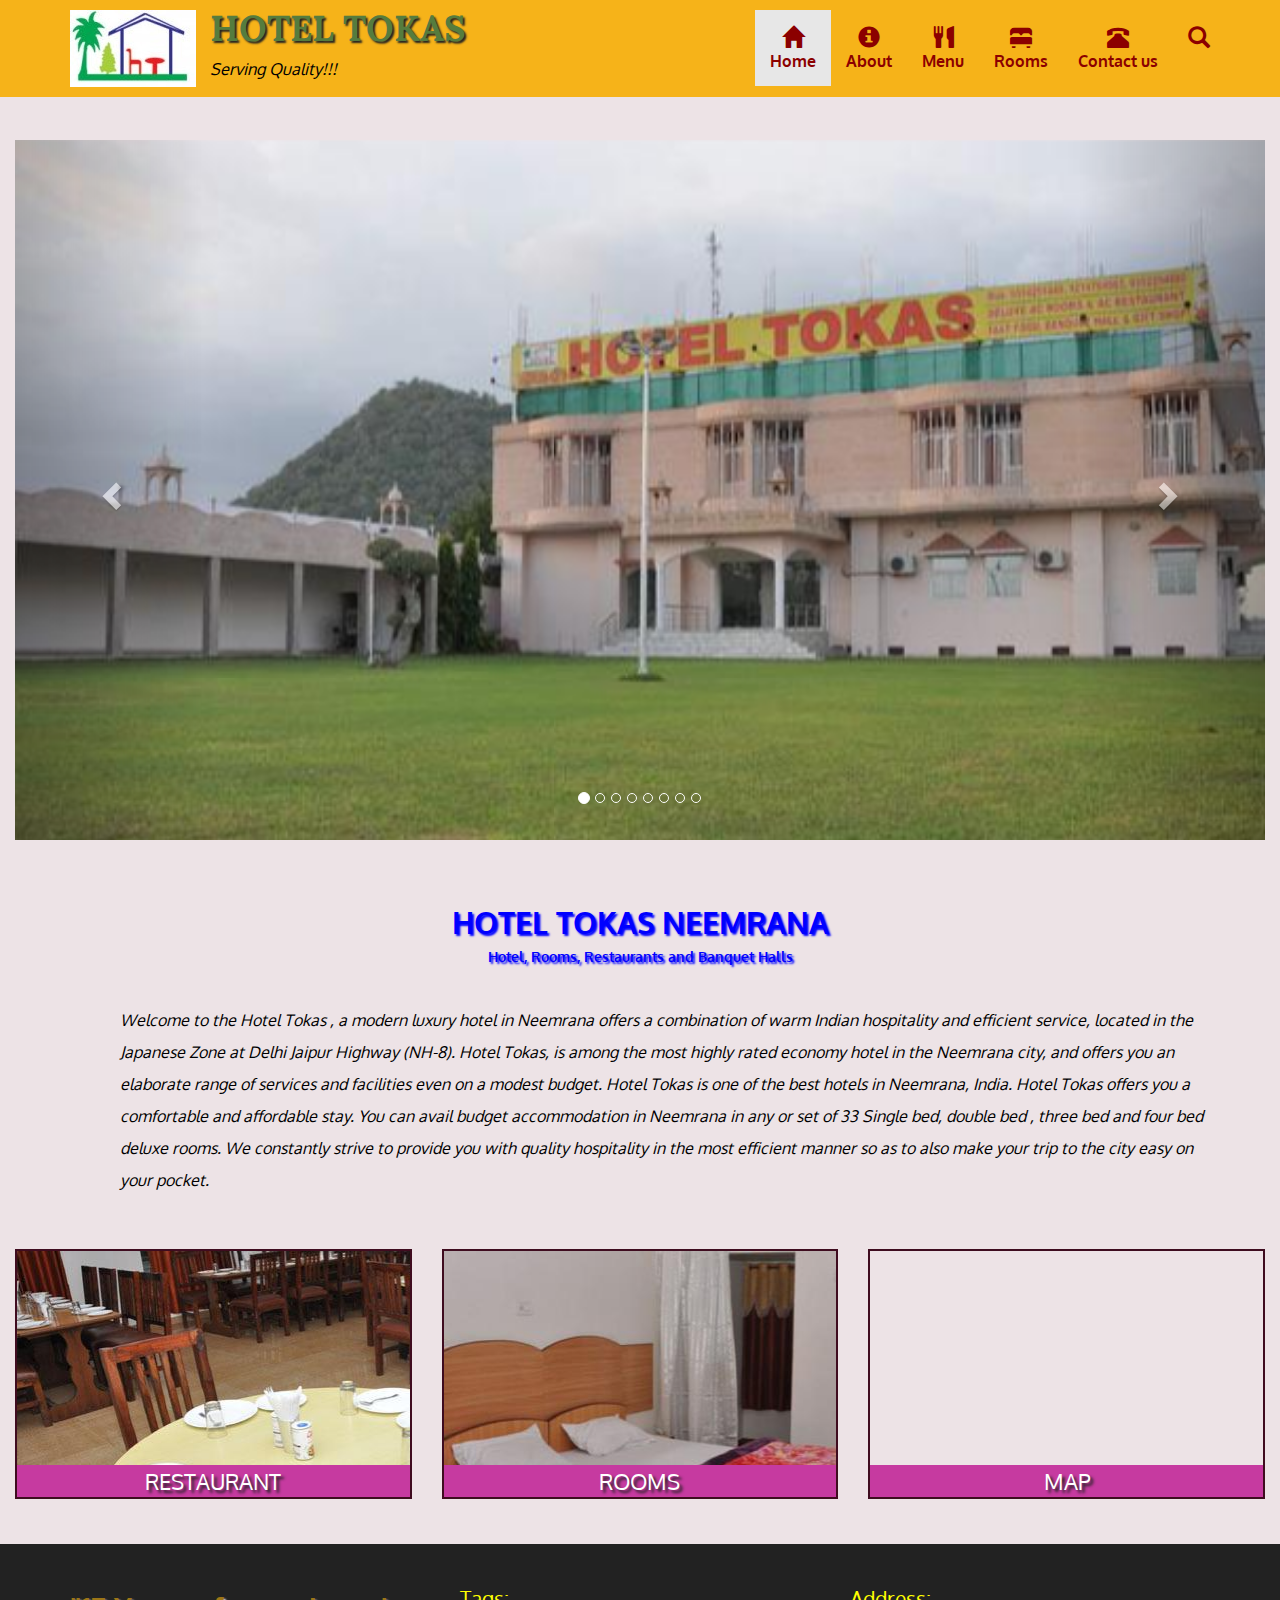
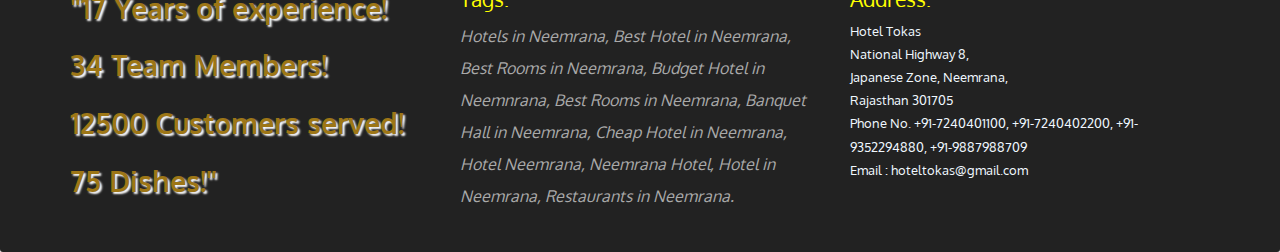
<file: index.html>
<!DOCTYPE html>
<html lang="">

<head>
	<meta charset="utf-8">
	<meta name="viewport" content="width=device-width, initial-scale=1.0">
	<title></title>
	<link rel="stylesheet" href="bootstrap-3.3.7-dist/css/bootstrap.min.css">
	<link rel="stylesheet" href="style.css">
	<link rel="stylesheet" href="https://fonts.googleapis.com/css?family=Oxygen">
	<link href="https://fonts.googleapis.com/css?family=Lora" rel="stylesheet">

</head>

<body>
	<header>
		<nav id="header-nav" class="navbar navbar-default">
			<div class="container">
				<div class="navbar-header">
					<a href="index.html" class="pull-left">
						<div id="logo-img" alt="Logo">

						</div>
					</a>
					<div class="navbar-brand">

						<a href="index.html"><h1>Hotel Tokas</h1></a>
						<p><span>Serving Quality!!!</span></p>
					</div>
				</div>
				<div id="collapsable-nav" class="collape navbar-collape">
					<ul id="nav-list" class="nav navbar-nav navbar-right">
					<li class="active">
							<a href="index.html">
								<span class="glyphicon glyphicon-home"></span><br>Home</a>
						</li>
						<li>
							<a href="about.html"><span class="glyphicon glyphicon-info-sign"></span><br>About</a>
						</li>
						<li>
							<a href="menu.html">
								<span class="glyphicon glyphicon-cutlery"></span><br>Menu</a>
						</li>
						<li>
							<a href="rooms.html">
								<span class="glyphicon glyphicon-bed"></span><br>Rooms</a>
						</li>
						
						<li>
							<a href="#">
								<span class="glyphicon glyphicon-phone-alt"></span><br>Contact us</a>
						</li>
						<li>
							<a href="#">
								<span class="glyphicon glyphicon-search"></span></a>
						</li>
					</ul>
				</div>
			</div>
		</nav>
	</header>
	<div id="main-content" class="container-fluid">
	 <br>
  <div id="myCarousel" class="carousel slide" data-ride="carousel">
    <!-- Indicators -->
    <ol class="carousel-indicators">
      <li data-target="#myCarousel" data-slide-to="0" class="active"></li>
      <li data-target="#myCarousel" data-slide-to="1"></li>
      <li data-target="#myCarousel" data-slide-to="2"></li>
      <li data-target="#myCarousel" data-slide-to="3"></li>
      <li data-target="#myCarousel" data-slide-to="4"></li>
      <li data-target="#myCarousel" data-slide-to="5"></li>
      <li data-target="#myCarousel" data-slide-to="6"></li>
      <li data-target="#myCarousel" data-slide-to="7"></li>
    </ol>

    <!-- Wrapper for slides -->
    <div class="carousel-inner" role="listbox">
      <div class="item active">
        <img src="images/motel-tokas-midway%20(3).jpg" alt="Hotel Tokas, Neemrana" >
      </div>
      <div class="item ">
        <img src="images/front-1030x687.jpg" alt="Hotel Tokas, Neemrana" >
      </div>

      <div class="item">
        <img src="images/motel-tokas-midway%20(5).jpg" alt="Restuarant inside" >
      </div>
    
      <div class="item">
        <img src="images/motel-tokas-midway%20(6).jpg" alt="Restuarant inside" >
      </div>

      <div class="item">
        <img src="images/motel-tokas-midway%20(7).jpg" alt="Restuarant outside" >
      </div>
      <div class="item">
        <img src="images/motel-tokas-midway%20(4).jpg" alt="Hotel Rooms" >
      </div>
      <div class="item">
        <img src="images/motel-tokas-midway%20(1).jpg" alt="Hotel Rooms" >
      </div>
      <div class="item">
        <img src="images/gallary.jpg" alt="Hotel Rooms">
      </div>
      
    </div>

    <!-- Left and right controls -->
    <a class="left carousel-control" href="#myCarousel" role="button" data-slide="prev">
      <span class="glyphicon glyphicon-chevron-left" aria-hidden="true"></span>
      <span class="sr-only">Previous</span>
    </a>
    <a class="right carousel-control" href="#myCarousel" role="button" data-slide="next">
      <span class="glyphicon glyphicon-chevron-right" aria-hidden="true"></span>
      <span class="sr-only">Next</span>
    </a>
  </div>
  <br><br>
  <div id="content" class="container-fluid">
	
	<h2 id="ab" class="text-center">HOTEL TOKAS NEEMRANA</h2> 
	<h5 class="text-center">Hotel, Rooms, Restaurants and Banquet Halls</h5>
	<div id="para">
		Welcome to the Hotel Tokas , a modern luxury hotel in Neemrana offers a combination of warm Indian hospitality and efficient service, located in the Japanese Zone at Delhi Jaipur Highway (NH-8). Hotel Tokas, is among the most highly rated economy hotel in the Neemrana city, and offers you an elaborate range of services and facilities even on a modest budget. Hotel Tokas is one of the best hotels in Neemrana, India. Hotel Tokas offers you a comfortable and affordable stay. You can avail budget accommodation in Neemrana in any or set of 33 Single bed, double bed , three bed and four bed deluxe rooms. We constantly strive to provide you with quality hospitality in the most efficient manner so as to also make your trip to the city easy on your pocket.
	</div>
	</div>
  <br>
  <div id="home-titles"class="row">
  <div class="col-md-4">
  <a href="menu.html"><div id="menu-title"><span>Restaurant</span></div></a> 
  </div>
  <div class="col-md-4">
  <a href="Rooms.html"><div id="rooms-title"><span>Rooms</span></div></a>  
	  </div>
  <div class="col-md-4">
  	<a href="https://goo.gl/maps/BwtjpJBJtm32" target="_blank">
  		<div id="map-title">
  		<iframe src="https://www.google.com/maps/embed?pb=!1m18!1m12!1m3!1d3523.5180608209203!2d76.3977902144793!3d27.97804232015182!2m3!1f0!2f0!3f0!3m2!1i1024!2i768!4f13.1!3m3!1m2!1s0x396d54db1e266e47%3A0x5199c9bef6009ce8!2sHotel+Tokas+Neemrana!5e0!3m2!1sen!2sin!4v1475942643084" width="100%" height="250px" frameborder="0" style="border:0" allowfullscreen></iframe>
  		<span>Map</span></div>
  	</a>
  </div>
  </div>
  </div>
  <footer class="panel-footer">
  	<div class="container">
  		<div class="row">
  		<section id="info"class="col-md-4">
  			<p>
  				"17 Years of experience!<br>
                 34 Team Members!<br>
                 12500 Customers served!<br>
                 75 Dishes!"
  			</p>
  			<hr class="visible-xs">
  		</section>
  		<section id="Tags"class="col-md-4">
  			<span id="tag">
  				Tags:
  				</span><p>
  			
  				Hotels in Neemrana, Best Hotel in Neemrana, Best Rooms in Neemrana, Budget Hotel in Neemnrana, Best Rooms in Neemrana, Banquet Hall in Neemrana, Cheap Hotel in Neemrana, Hotel Neemrana, Neemrana Hotel, Hotel in Neemrana, Restaurants in Neemrana.
  			</p>
  			<hr class="visible-xs">
  		</section>
  		<section id="address"class="col-md-4">
  			<span id="Addr">
  				Address:
  				</span><p>
  				Hotel Tokas<br>
				National Highway 8,<br>
				Japanese Zone, Neemrana,<br>
				Rajasthan 301705<br>
				Phone No. +91-7240401100, +91-7240402200, +91-9352294880, +91-9887988709<br>
				Email : hoteltokas@gmail.com
  			
  			</p>
  			<hr class="visible-xs">
  		</section>
  			
  			
  		</div>
  	</div>
  </footer>

	
	<script src="jquery-3.1.0.js"></script>
	<script src="bootstrap-3.3.7-dist/js/bootstrap.min.js"></script>
	<script src="script.js"></script>
</body>

</html>
</file>
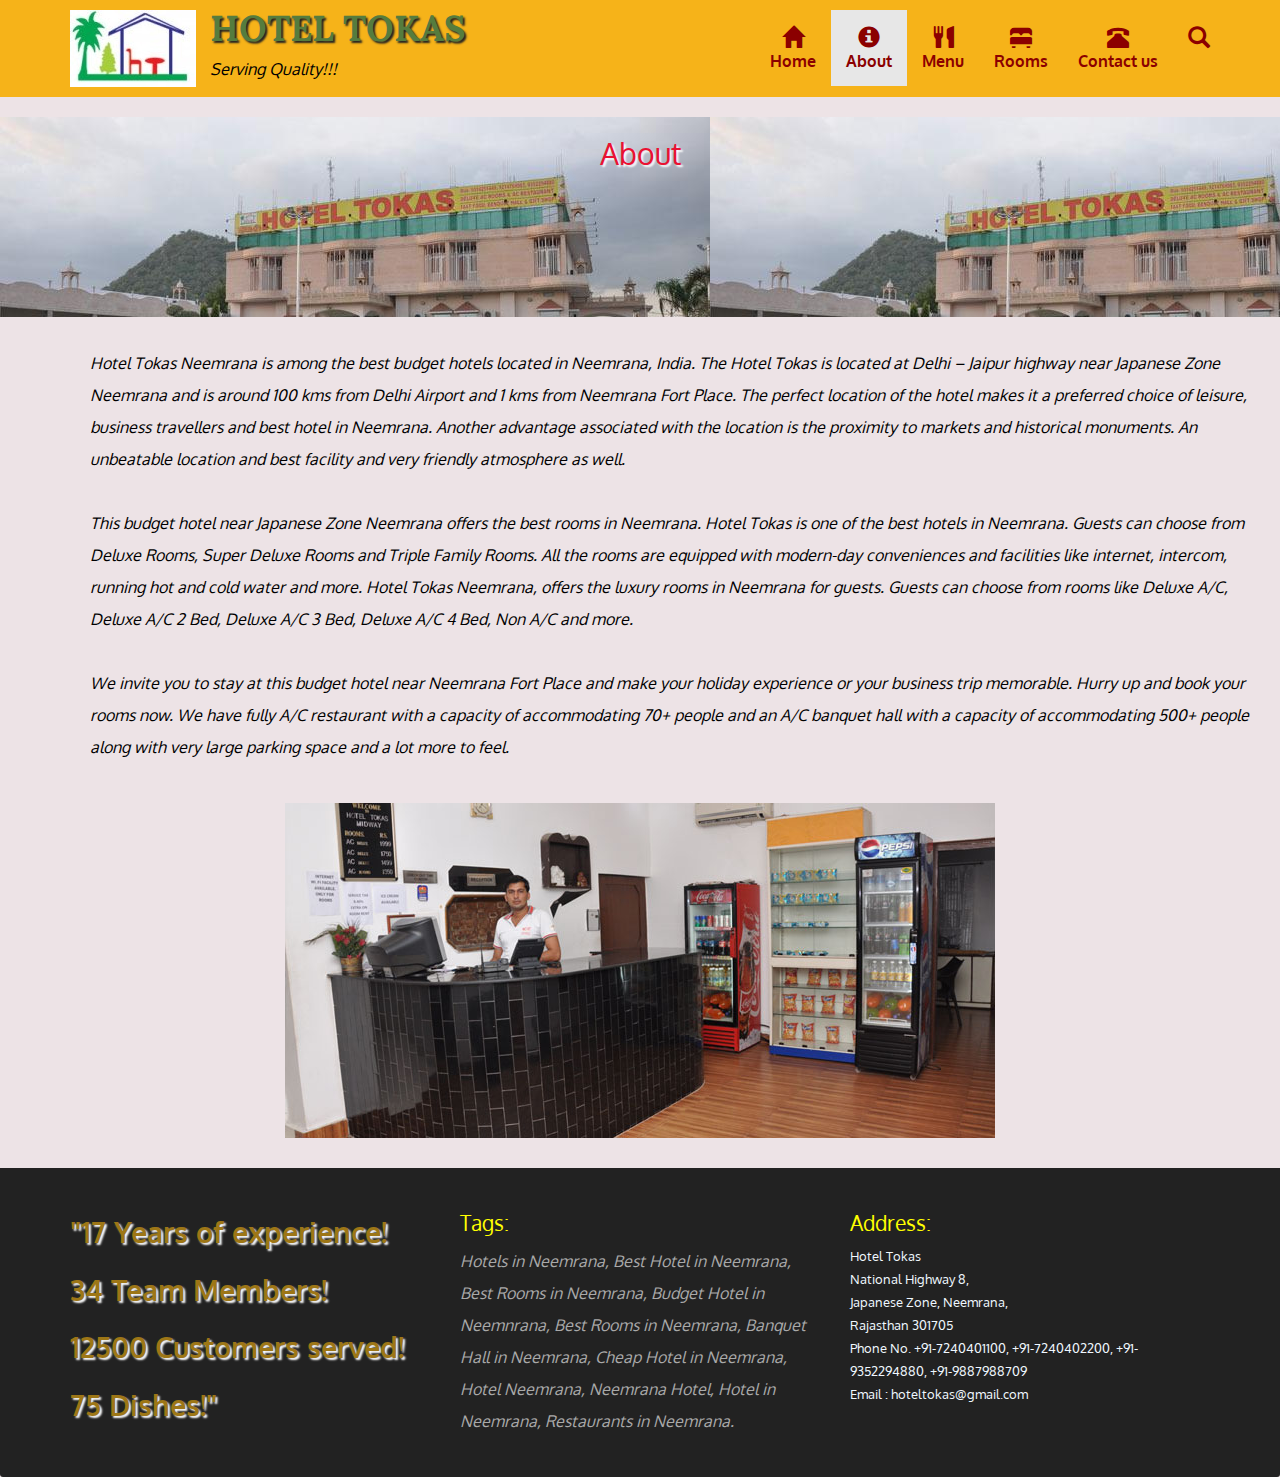
<file: about.html>
<!DOCTYPE html>
<html lang="">

<head>
	<meta charset="utf-8">
	<meta name="viewport" content="width=device-width, initial-scale=1.0">
	<title></title>
	<link rel="stylesheet" href="bootstrap-3.3.7-dist/css/bootstrap.min.css">
	<link rel="stylesheet" href="style.css">
	<link rel="stylesheet" href="https://fonts.googleapis.com/css?family=Oxygen">
	<link href="https://fonts.googleapis.com/css?family=Lora" rel="stylesheet">

</head>

<body>
	<header>
		<nav id="header-nav" class="navbar navbar-default">
			<div class="container">
				<div class="navbar-header">
					<a href="index.html" class="pull-left">
						<div id="logo-img" alt="Logo">

						</div>
					</a>
					<div class="navbar-brand">

						<a href="index.html"><h1>Hotel Tokas</h1></a>
						<p><span>Serving Quality!!!</span></p>
					</div>
				</div>
				<div id="collapsable-nav" class="collape navbar-collape">
					<ul id="nav-list" class="nav navbar-nav navbar-right">
						<li>
							<a href="index.html">
								<span class="glyphicon glyphicon-home"></span>
								<br>Home</a>
						</li>
						<li class="active">
							<a href="about.html"><span class="glyphicon glyphicon-info-sign"></span><br>About</a>
						</li>
						<li>
							<a href="menu.html">
								<span class="glyphicon glyphicon-cutlery"></span>
								<br>Menu</a>
						</li>
						<li>
							<a href="rooms.html">
								<span class="glyphicon glyphicon-bed"></span>
								<br>Rooms</a>
						</li>

						<li>
							<a href="#">
								<span class="glyphicon glyphicon-phone-alt"></span>
								<br>Contact us</a>
						</li>
						<li>
							<a href="#">
								<span class="glyphicon glyphicon-search"></span></a>
						</li>
					</ul>
				</div>
			</div>
		</nav>
	</header>
	<div id="about-content" class="container-fluid">

		<h2 id="about" class="text-center">About</h2>
	</div>
	<div id="para">
		<p>
			Hotel Tokas Neemrana is among the best budget hotels located in Neemrana, India. The Hotel Tokas is located at Delhi – Jaipur highway near Japanese Zone Neemrana and is around 100 kms from Delhi Airport and 1 kms from Neemrana Fort Place. The perfect location of the hotel makes it a preferred choice of leisure, business travellers and best hotel in Neemrana. Another advantage associated with the location is the proximity to markets and historical monuments. An unbeatable location and best facility and very friendly atmosphere as well.
			<br>
			<br> This budget hotel near Japanese Zone Neemrana offers the best rooms in Neemrana. Hotel Tokas is one of the best hotels in Neemrana. Guests can choose from Deluxe Rooms, Super Deluxe Rooms and Triple Family Rooms. All the rooms are equipped with modern-day conveniences and facilities like internet, intercom, running hot and cold water and more. Hotel Tokas Neemrana, offers the luxury rooms in Neemrana for guests. Guests can choose from rooms like Deluxe A/C, Deluxe A/C 2 Bed, Deluxe A/C 3 Bed, Deluxe A/C 4 Bed, Non A/C and more.
			<br>
			<br> We invite you to stay at this budget hotel near Neemrana Fort Place and make your holiday experience or your business trip memorable. Hurry up and book your rooms now. We have fully A/C restaurant with a capacity of accommodating 70+ people and an A/C banquet hall with a capacity of accommodating 500+ people along with very large parking space and a lot more to feel.
		</p>
	</div>
	<div>
		<center>


			<img src="images/reception.jpg">
		</center>
	</div>

	<footer class="panel-footer">
		<div class="container">
			<div class="row">
				<section id="info" class="col-md-4">
					<p>
						"17 Years of experience!
						<br> 34 Team Members!
						<br> 12500 Customers served!
						<br> 75 Dishes!"
					</p>
					<hr class="visible-xs">
				</section>
				<section id="Tags" class="col-md-4">
					<span id="tag">
  				Tags:
  				</span>
					<p>

						Hotels in Neemrana, Best Hotel in Neemrana, Best Rooms in Neemrana, Budget Hotel in Neemnrana, Best Rooms in Neemrana, Banquet Hall in Neemrana, Cheap Hotel in Neemrana, Hotel Neemrana, Neemrana Hotel, Hotel in Neemrana, Restaurants in Neemrana.
					</p>
					<hr class="visible-xs">
				</section>
				<section id="address" class="col-md-4">
					<span id="Addr">
  				Address:
  				</span>
					<p>
						Hotel Tokas
						<br> National Highway 8,
						<br> Japanese Zone, Neemrana,
						<br> Rajasthan 301705
						<br> Phone No. +91-7240401100, +91-7240402200, +91-9352294880, +91-9887988709
						<br> Email : hoteltokas@gmail.com

					</p>
					<hr class="visible-xs">
				</section>


			</div>
		</div>
	</footer>


	<script src="jquery-3.1.0.js"></script>
	<script src="bootstrap-3.3.7-dist/js/bootstrap.min.js"></script>
	<script src="script.js"></script>
</body>

</html>
</file>
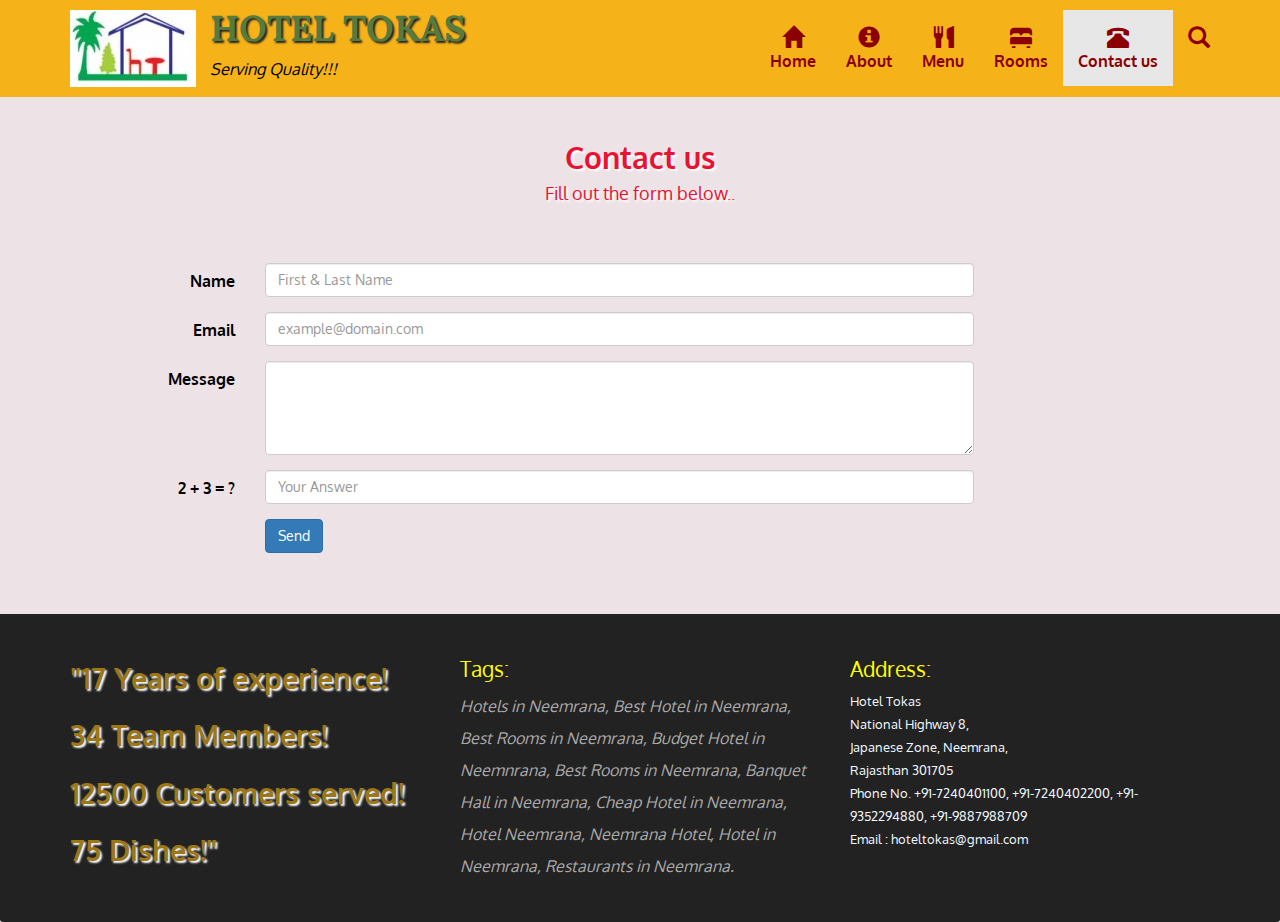
<file: contact.html>
<!DOCTYPE html>
<html lang="">

<head>
	<meta charset="utf-8">
	<meta name="viewport" content="width=device-width, initial-scale=1.0">
	<title></title>
	<link rel="stylesheet" href="bootstrap-3.3.7-dist/css/bootstrap.min.css">
	<link rel="stylesheet" href="style.css">
	<link rel="stylesheet" href="https://fonts.googleapis.com/css?family=Oxygen">
	<link href="https://fonts.googleapis.com/css?family=Lora" rel="stylesheet">

</head>

<body>
	<header>
		<nav id="header-nav" class="navbar navbar-default">
			<div class="container">
				<div class="navbar-header">
					<a href="index.html" class="pull-left">
						<div id="logo-img" alt="Logo">

						</div>
					</a>
					<div class="navbar-brand">

						<a href="index.html"><h1>Hotel Tokas</h1></a>
						<p><span>Serving Quality!!!</span></p>
					</div>
				</div>
				<div id="collapsable-nav" class="collape navbar-collape">
					<ul id="nav-list" class="nav navbar-nav navbar-right">
						<li>
							<a href="index.html">
								<span class="glyphicon glyphicon-home"></span>
								<br>Home</a>
						</li>
						<li>
							<a href="about.html"><span class="glyphicon glyphicon-info-sign"></span><br>About</a>
						</li>
						<li>
							<a href="menu.html">
								<span class="glyphicon glyphicon-cutlery"></span>
								<br>Menu</a>
						</li>
						<li>
							<a href="rooms.html">
								<span class="glyphicon glyphicon-bed"></span>
								<br>Rooms</a>
						</li>

						<li class="active">
							<a href="contact.html">
								<span class="glyphicon glyphicon-phone-alt"></span>
								<br>Contact us</a>
						</li>
						<li>
							<a href="#">
								<span class="glyphicon glyphicon-search"></span></a>
						</li>
					</ul>
				</div>
			</div>
		</nav>
	</header>
	<div id="about-contact" class="container">
		<div id="contact-name">
			<h2 id="contact" class="text-center"><strong>Contact us</strong></h2>

			<h4 id="contact-des" class="text-center">Fill out the form below..</h4>

		</div>
		<br>
		<br>
		<div id="form">
			<form class="form-horizontal" role="form" method="post" action="index.php">
				<div class="form-group">
					<label id="name-label" for="name" class="col-sm-2 control-label">Name</label>
					<div class="col-sm-10">
						<input type="text" id="name" class="form-control" placeholder="First & Last Name">
					</div>
				</div>
				<div class="form-group">
					<label id="email-label" for="email" class="col-sm-2 control-label">Email</label>
					<div class="col-sm-10">
						<input type="email" id="email" class="form-control" name="email" placeholder="example@domain.com">
					</div>
				</div>
				<div class="form-group">
					<label id="msg-label" for="message" class="col-sm-2 control-label">Message</label>
					<div class="col-sm-10">
						<textarea id="textarea" class="form-control" rows="4"></textarea>
					</div>
				</div>
				<div class="form-group">
					<label id="verify-label" for="human" class="col-sm-2 control-label">2 + 3 = ?</label>
					<div class="col-sm-10">
						<input type="text" class="form-control" id="human" name="human" placeholder="Your Answer">
					</div>
				</div>
				<div class="form-group">
					<div class="col-sm-10 col-sm-offset-2">
						<input id="submit" name="submit" type="submit" value="Send" class="btn btn-primary">
					</div>
				</div>
				<div class="form-group">
					<div class="col-sm-10 col-sm-offset-2">
						<! Will be used to display an alert to the user>
					</div>
				</div>
			</form>

		</div>


	</div>



	<footer class="panel-footer">
		<div class="container">
			<div class="row">
				<section id="info" class="col-md-4">
					<p>
						"17 Years of experience!
						<br> 34 Team Members!
						<br> 12500 Customers served!
						<br> 75 Dishes!"
					</p>
					<hr class="visible-xs">
				</section>
				<section id="Tags" class="col-md-4">
					<span id="tag">
  				Tags:
  				</span>
					<p>

						Hotels in Neemrana, Best Hotel in Neemrana, Best Rooms in Neemrana, Budget Hotel in Neemnrana, Best Rooms in Neemrana, Banquet Hall in Neemrana, Cheap Hotel in Neemrana, Hotel Neemrana, Neemrana Hotel, Hotel in Neemrana, Restaurants in Neemrana.
					</p>
					<hr class="visible-xs">
				</section>
				<section id="address" class="col-md-4">
					<span id="Addr">
  				Address:
  				</span>
					<p>
						Hotel Tokas
						<br> National Highway 8,
						<br> Japanese Zone, Neemrana,
						<br> Rajasthan 301705
						<br> Phone No. +91-7240401100, +91-7240402200, +91-9352294880, +91-9887988709
						<br> Email : hoteltokas@gmail.com

					</p>
					<hr class="visible-xs">
				</section>


			</div>
		</div>
	</footer>


	<script src="jquery-3.1.0.js"></script>
	<script src="bootstrap-3.3.7-dist/js/bootstrap.min.js"></script>
	<script src="script.js"></script>
</body>

</html>
</file>
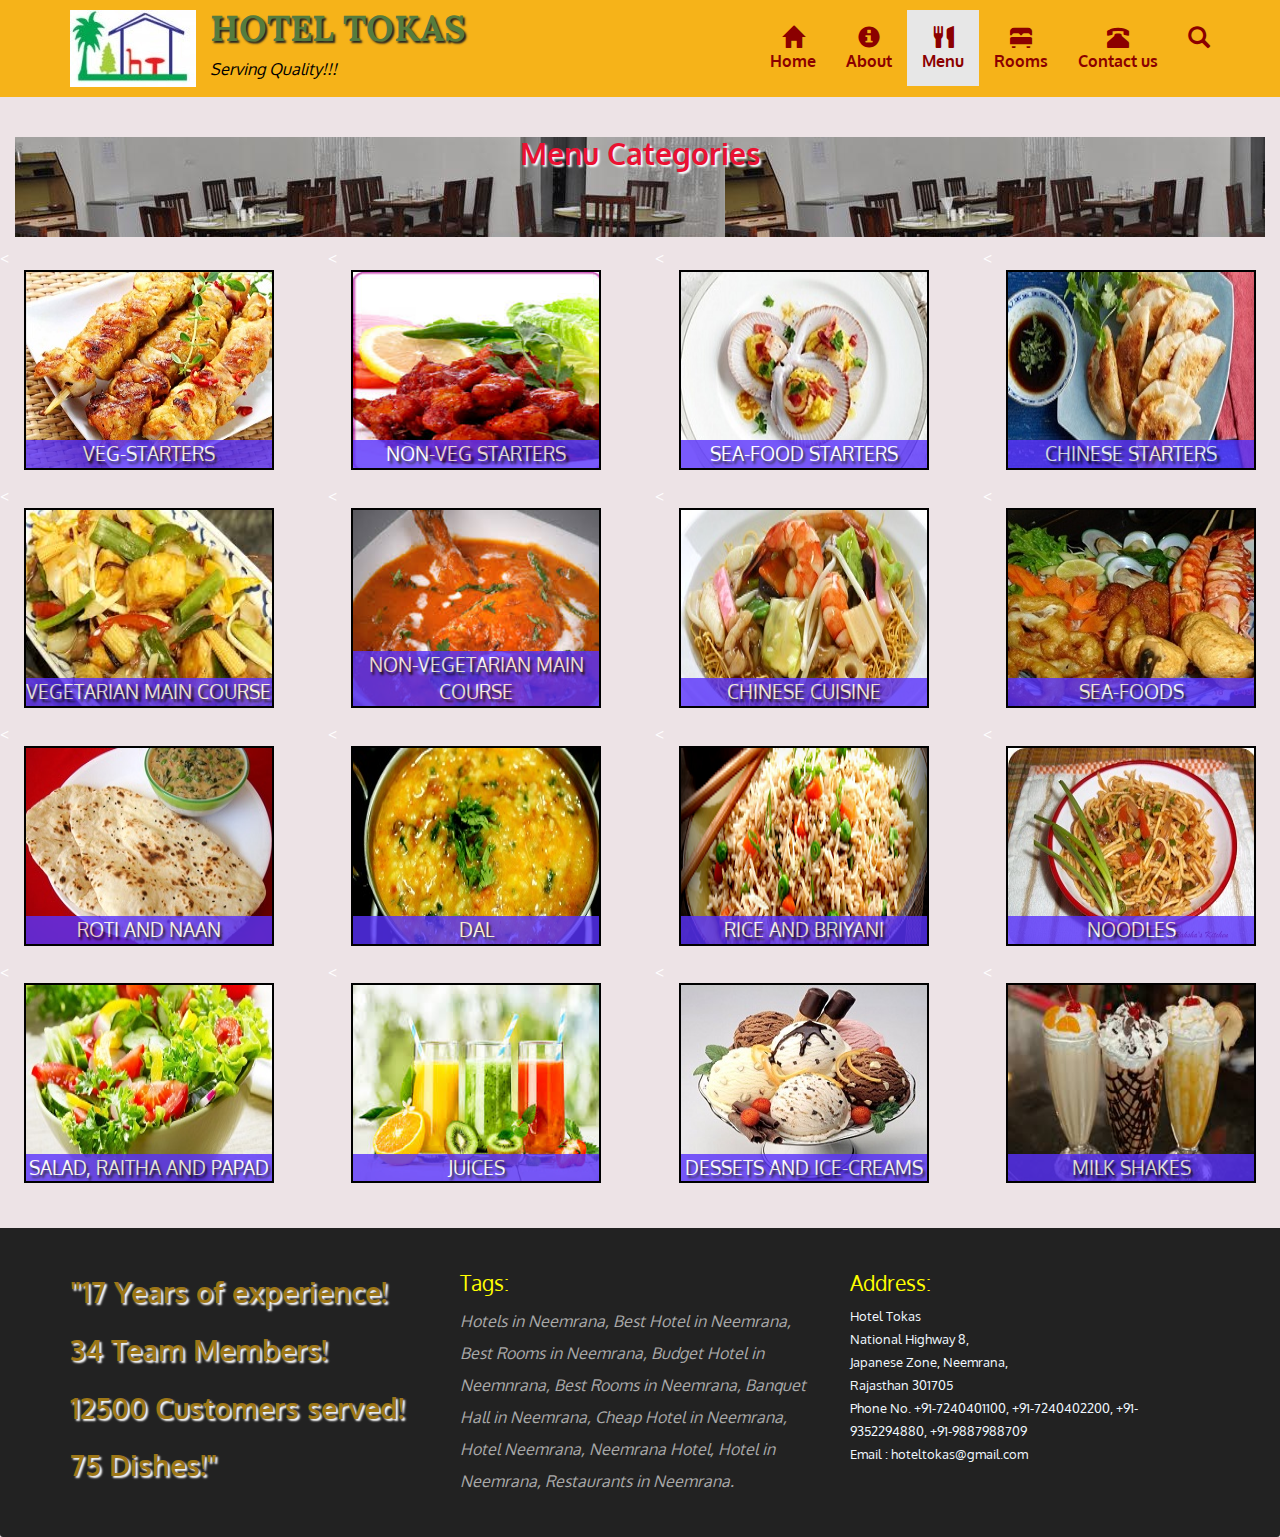
<file: menu.html>
<!DOCTYPE html>
<html lang="">

<head>
	<meta charset="utf-8">
	<meta name="viewport" content="width=device-width, initial-scale=1.0">
	<title></title>
	<link rel="stylesheet" href="bootstrap-3.3.7-dist/css/bootstrap.min.css">
	<link rel="stylesheet" href="style.css">
	<link rel="stylesheet" href="https://fonts.googleapis.com/css?family=Oxygen">
	<link href="https://fonts.googleapis.com/css?family=Lora" rel="stylesheet">

</head>

<body>
	<header>
		<nav id="header-nav" class="navbar navbar-default">
			<div class="container">
				<div class="navbar-header">
					<a href="index.html" class="pull-left">
						<div id="logo-img" alt="Logo">

						</div>
					</a>
					<div class="navbar-brand">

						<a href="index.html"><h1>Hotel Tokas</h1></a>
						<p><span>Serving Quality!!!</span></p>
					</div>
				</div>
				<div id="collapsable-nav" class="collape navbar-collape">
					<ul id="nav-list" class="nav navbar-nav navbar-right">
						<li>
							<a href="index.html">
								<span class="glyphicon glyphicon-home"></span>
								<br>Home</a>
						</li>
						<li>
							<a href="about.html"><span class="glyphicon glyphicon-info-sign"></span><br>About</a>
						</li>
						<li class="active">
							<a href="menu.html">
								<span class="glyphicon glyphicon-cutlery"></span>
								<br>Menu</a>
						</li>
						<li>
							<a href="rooms.html">
								<span class="glyphicon glyphicon-bed"></span>
								<br>Rooms</a>
						</li>

						<li>
							<a href="#">
								<span class="glyphicon glyphicon-phone-alt"></span>
								<br>Contact us</a>
						</li>
						<li>
							<a href="#">
								<span class="glyphicon glyphicon-search"></span></a>
						</li>
					</ul>
				</div>
			</div>
		</nav>
	</header>
	<div id="menu-content" class="container-fluid">

		<h2 id="menu-categories-title" class="text-center">Menu Categories</h2>
	</div>
	<section class="row">
		<div class="col-md-3">
			<<a href="#">
				<div class="category-tile">
					<img width="250" height="200" src="images/veg%20st.jpg"><span>Veg-Starters</span>
				</div>
				</a>
		</div>
		<div class="col-md-3">
			<<a href="#">
				<div class="category-tile">
					<img width="250" height="200" src="images/non%20veg%20st.jpg"><span>Non-Veg Starters</span>
				</div>
				</a>
		</div>
		<div class="col-md-3">
			<<a href="#">
				<div class="category-tile">
					<img width="250" height="200" src="images/sea%20st.jpg"><span>Sea-food starters</span>
				</div>
				</a>
		</div>
		<div class="col-md-3">
			<<a href="#">
				<div class="category-tile">
					<img width="250" height="200" src="images/chin%20st.jpeg"><span>Chinese starters</span>
				</div>
				</a>
		</div>
		<div class="col-md-3">
			<<a href="#">
				<div class="category-tile">
					<img width="250" height="200" src="images/veg%20main.jpg"><span>Vegetarian Main course</span>
				</div>
				</a>
		</div>
		<div class="col-md-3">
			<<a href="#">
				<div class="category-tile">
					<img width="250" height="200" src="images/non%20veg%20main.jpg"><span>Non-Vegetarian Main course</span>
				</div>
				</a>
		</div>
		<div class="col-md-3">
			<<a href="#">
				<div class="category-tile">
					<img width="250" height="200" src="images/chin%20main.jpg"><span>Chinese cuisine</span>
				</div>
				</a>
		</div>
		<div class="col-md-3">
			<<a href="#">
				<div class="category-tile">
					<img width="250" height="200" src="images/sea%20food%20main.jpg"><span>Sea-foods</span>
				</div>
				</a>
		</div>

		<div class="col-md-3">
			<<a href="#">
				<div class="category-tile">
					<img width="250" height="200" src="images/roti.jpg"><span>Roti and Naan</span>
				</div>
				</a>
		</div>
		<div class="col-md-3">
			<<a href="#">
				<div class="category-tile">
					<img width="250" height="200" src="images/dal.jpg"><span>Dal</span>
				</div>
				</a>
		</div>
		<div class="col-md-3">
			<<a href="#">
				<div class="category-tile">
					<img width="250" height="200" src="images/rice.png"><span>Rice and Briyani</span>
				</div>
				</a>
		</div>
		<div class="col-md-3">
			<<a href="#">
				<div class="category-tile">
					<img width="250" height="200" src="images/nood.JPG"><span>Noodles</span>
				</div>
				</a>
		</div>
		<div class="col-md-3">
			<<a href="#">
				<div class="category-tile">
					<img width="250" height="200" src="images/salad.jpg"><span>Salad, Raitha and Papad</span>
				</div>
				</a>
		</div>
		<div class="col-md-3">
			<<a href="#">
				<div class="category-tile">
					<img width="250" height="200" src="images/juices.jpg"><span>Juices</span>
				</div>
				</a>
		</div>
		<div class="col-md-3">
			<<a href="#">
				<div class="category-tile">
					<img width="250" height="200" src="images/ice.jpg"><span>Dessets and Ice-Creams</span>
				</div>
				</a>
		</div>
		<div class="col-md-3">
			<<a href="#">
				<div class="category-tile">
					<img width="250" height="200" src="images/milk.jpg"><span>Milk Shakes</span>
				</div>
				</a>
		</div>
	</section>


	<footer class="panel-footer">
		<div class="container">
			<div class="row">
				<section id="info" class="col-md-4">
					<p>
						"17 Years of experience!
						<br> 34 Team Members!
						<br> 12500 Customers served!
						<br> 75 Dishes!"
					</p>
					<hr class="visible-xs">
				</section>
				<section id="Tags" class="col-md-4">
					<span id="tag">
  				Tags:
  				</span>
					<p>

						Hotels in Neemrana, Best Hotel in Neemrana, Best Rooms in Neemrana, Budget Hotel in Neemnrana, Best Rooms in Neemrana, Banquet Hall in Neemrana, Cheap Hotel in Neemrana, Hotel Neemrana, Neemrana Hotel, Hotel in Neemrana, Restaurants in Neemrana.
					</p>
					<hr class="visible-xs">
				</section>
				<section id="address" class="col-md-4">
					<span id="Addr">
  				Address:
  				</span>
					<p>
						Hotel Tokas
						<br> National Highway 8,
						<br> Japanese Zone, Neemrana,
						<br> Rajasthan 301705
						<br> Phone No. +91-7240401100, +91-7240402200, +91-9352294880, +91-9887988709
						<br> Email : hoteltokas@gmail.com

					</p>
					<hr class="visible-xs">
				</section>


			</div>
		</div>
	</footer>


	<script src="jquery-3.1.0.js"></script>
	<script src="bootstrap-3.3.7-dist/js/bootstrap.min.js"></script>
	<script src="script.js"></script>
</body>

</html>
</file>
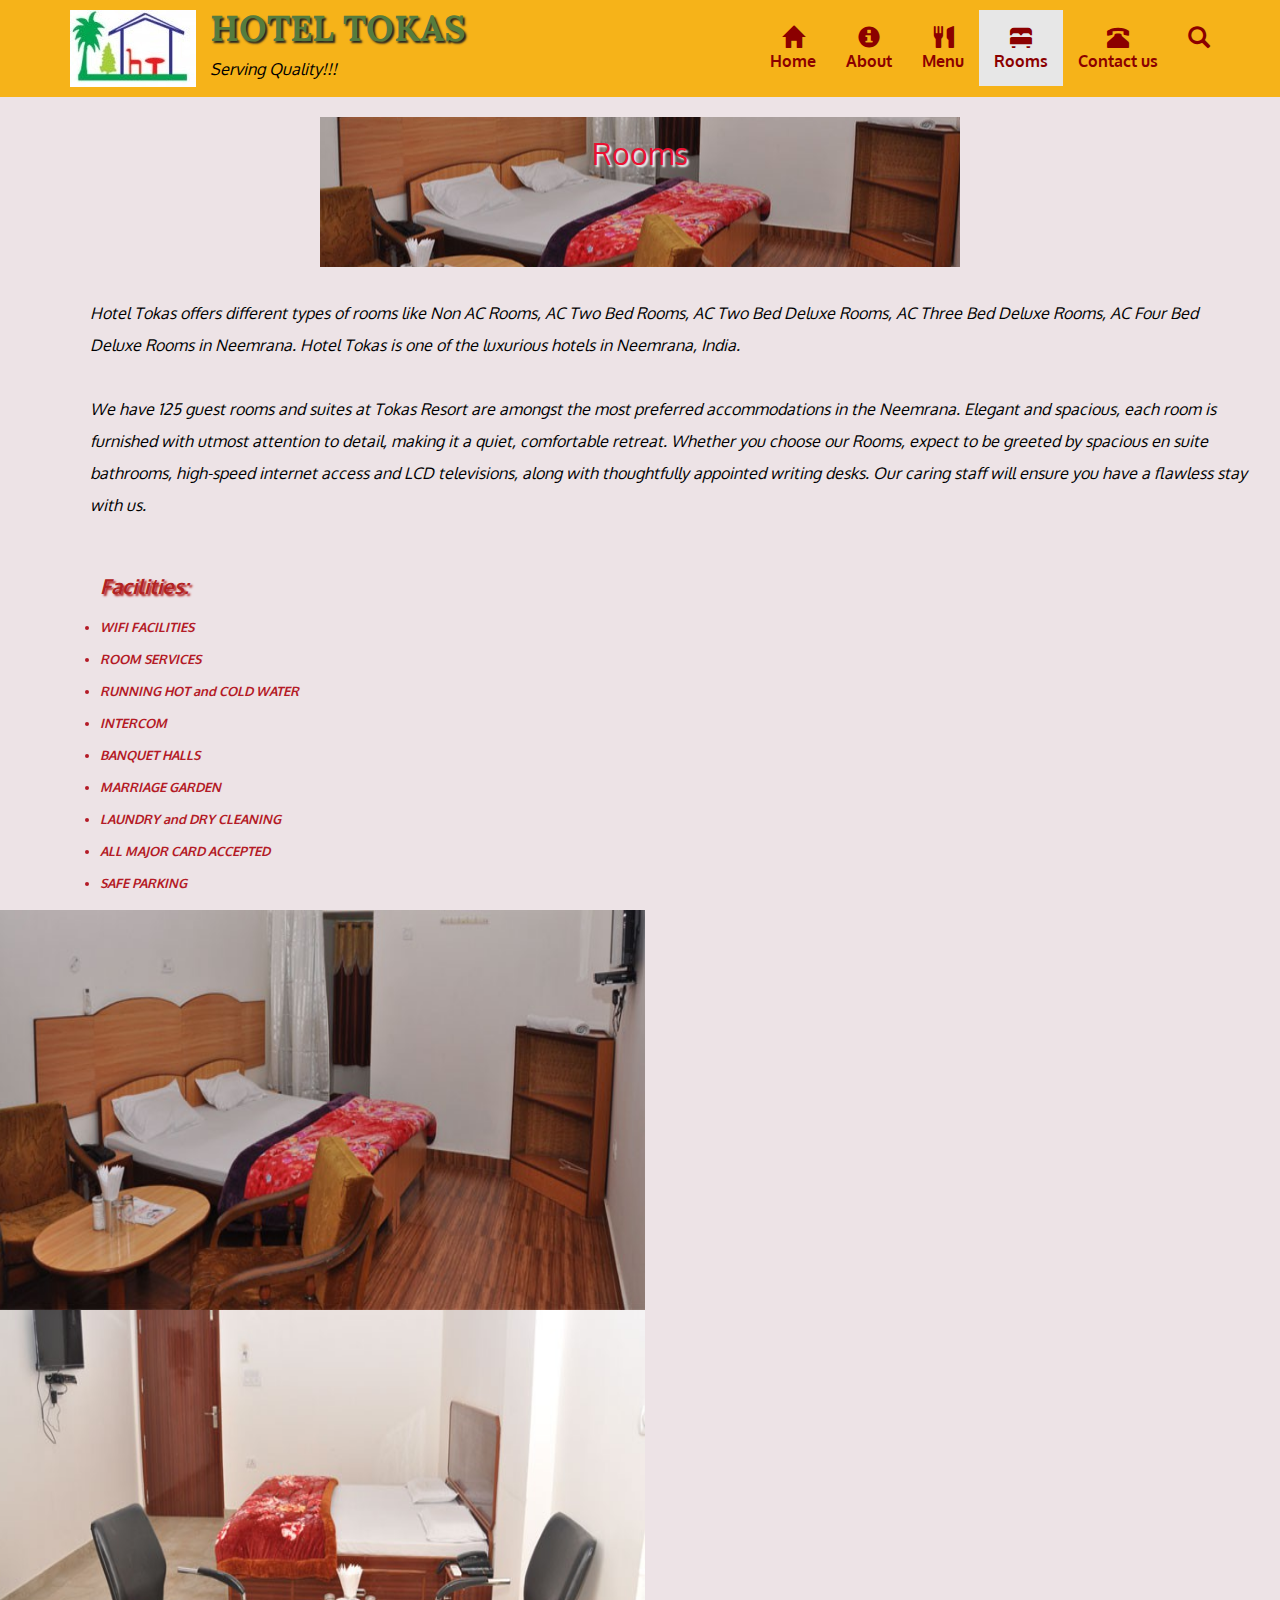
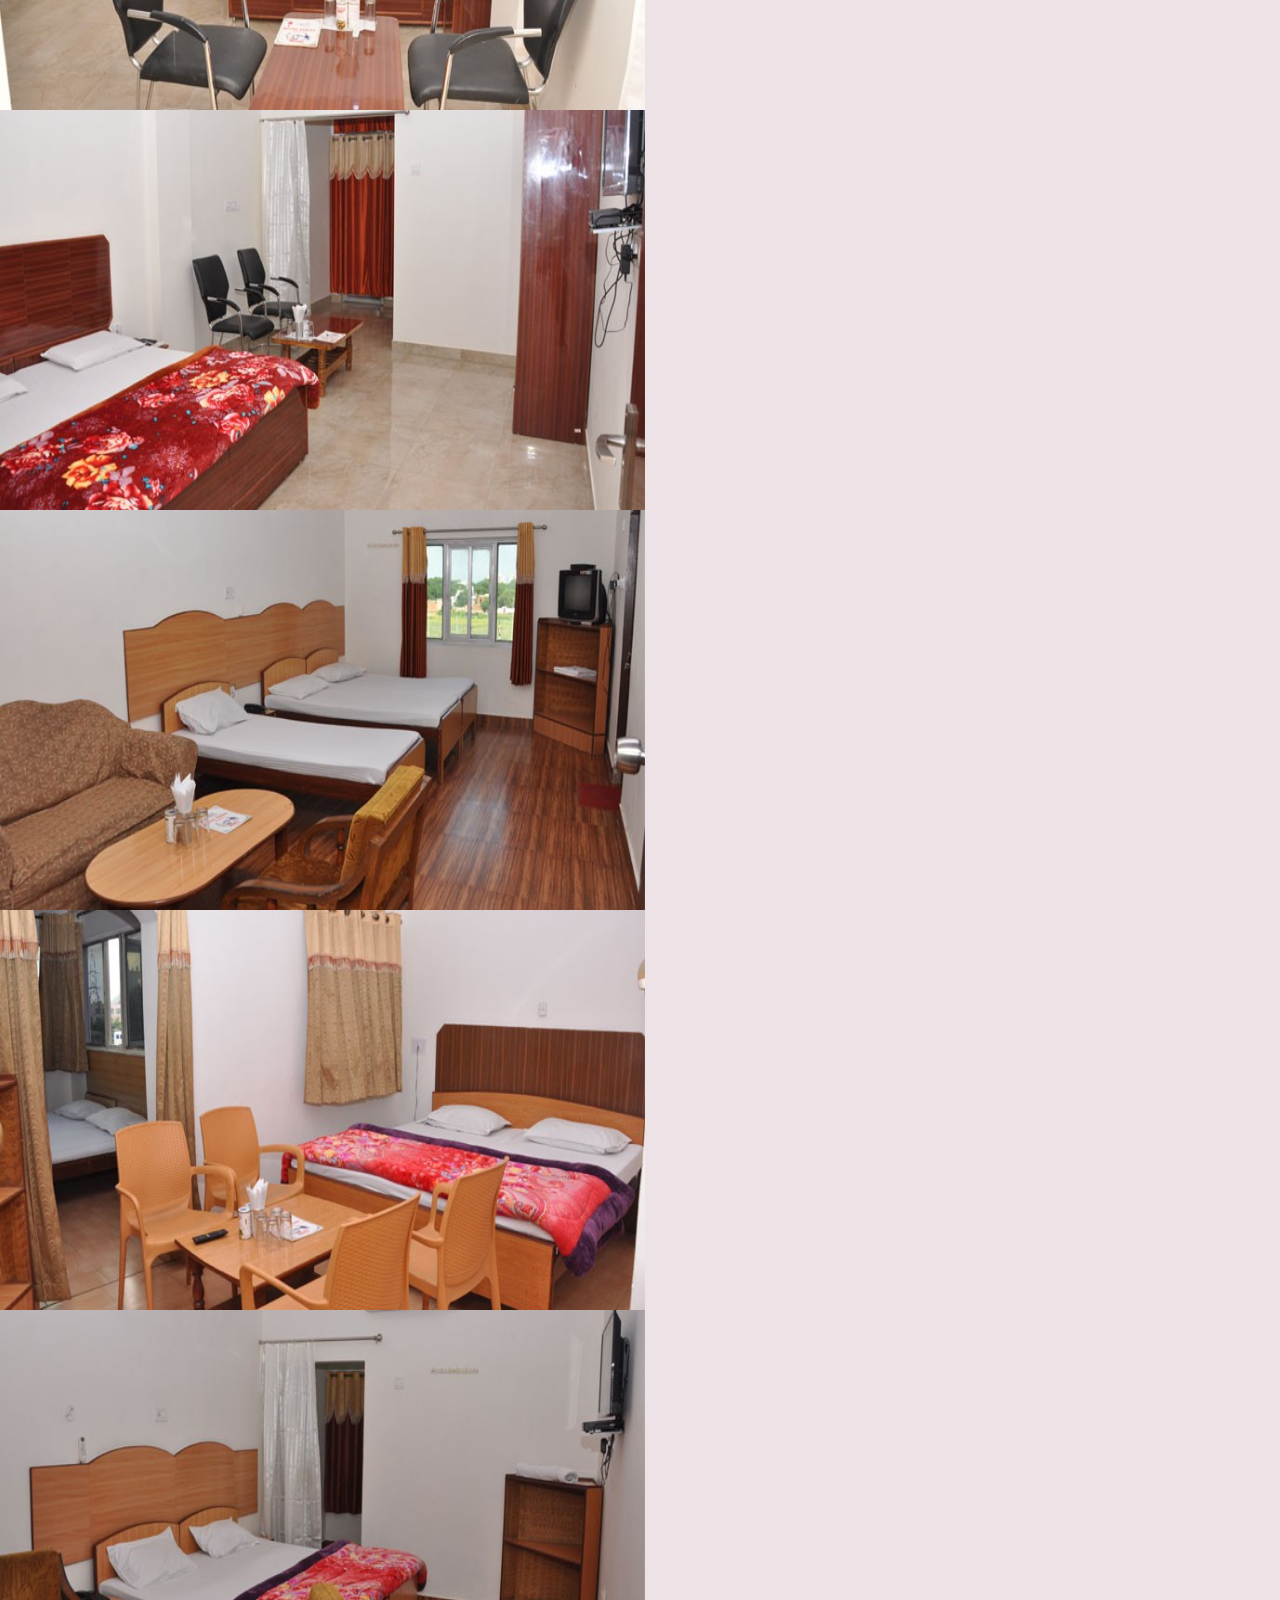
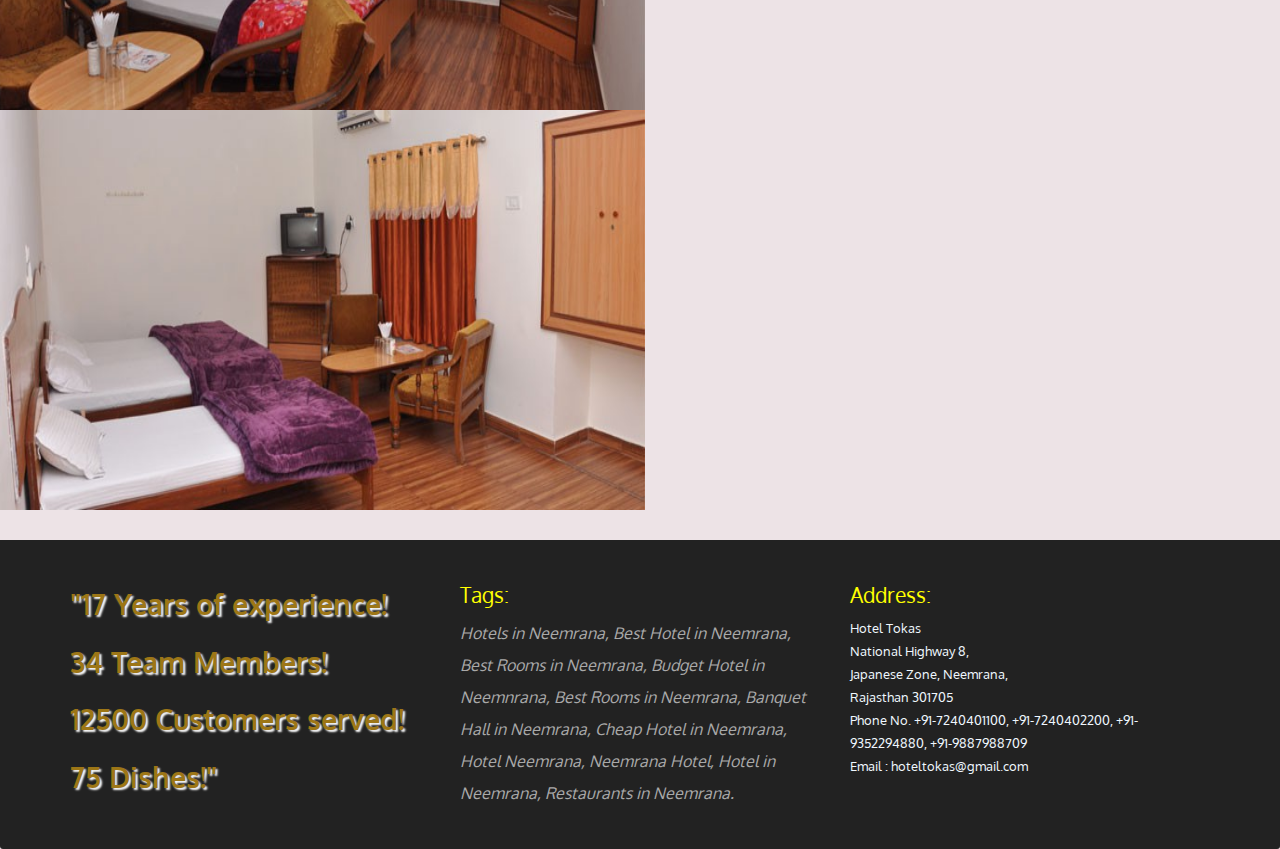
<file: rooms.html>
<!DOCTYPE html>
<html lang="">

<head>
	<meta charset="utf-8">
	<meta name="viewport" content="width=device-width, initial-scale=1.0">
	<title></title>
	<link rel="stylesheet" href="bootstrap-3.3.7-dist/css/bootstrap.min.css">
	<link rel="stylesheet" href="style.css">
	<link rel="stylesheet" href="https://fonts.googleapis.com/css?family=Oxygen">
	<link href="https://fonts.googleapis.com/css?family=Lora" rel="stylesheet">

</head>

<body>
	<header>
		<nav id="header-nav" class="navbar navbar-default">
			<div class="container">
				<div class="navbar-header">
					<a href="index.html" class="pull-left">
						<div id="logo-img" alt="Logo">

						</div>
					</a>
					<div class="navbar-brand">

						<a href="index.html"><h1>Hotel Tokas</h1></a>
						<p><span>Serving Quality!!!</span></p>
					</div>
				</div>
				<div id="collapsable-nav" class="collape navbar-collape">
					<ul id="nav-list" class="nav navbar-nav navbar-right">
						<li>
							<a href="index.html">
								<span class="glyphicon glyphicon-home"></span>
								<br>Home</a>
						</li>
						<li>
							<a href="about.html"><span class="glyphicon glyphicon-info-sign"></span><br>About</a>
						</li>
						<li>
							<a href="menu.html">
								<span class="glyphicon glyphicon-cutlery"></span>
								<br>Menu</a>
						</li>
						<li class="active">
							<a href="rooms.html">
								<span class="glyphicon glyphicon-bed"></span>
								<br>Rooms</a>
						</li>

						<li>
							<a href="#">
								<span class="glyphicon glyphicon-phone-alt"></span>
								<br>Contact us</a>
						</li>
						<li>
							<a href="#">
								<span class="glyphicon glyphicon-search"></span></a>
						</li>
					</ul>
				</div>
			</div>
		</nav>
	</header>
	<div id="room-content" class="container">


		<h2 id="rooms" class="text-center">Rooms</h2>
	</div>
	<div id="para">
		<p>
			Hotel Tokas offers different types of rooms like Non AC Rooms, AC Two Bed Rooms, AC Two Bed Deluxe Rooms, AC Three Bed Deluxe Rooms, AC Four Bed Deluxe Rooms in Neemrana. Hotel Tokas is one of the luxurious hotels in Neemrana, India.
			<br>
			<br> We have 125 guest rooms and suites at Tokas Resort are amongst the most preferred accommodations in the Neemrana. Elegant and spacious, each room is furnished with utmost attention to detail, making it a quiet, comfortable retreat. Whether you choose our Rooms, expect to be greeted by spacious en suite bathrooms, high-speed internet access and LCD televisions, along with thoughtfully appointed writing desks. Our caring staff will ensure you have a flawless stay with us.
		</p>
	</div>
	<div id="list">
		<ul id="lis">
			<span id="facility">Facilities:</span>
			<br>
			<li>WIFI FACILITIES</li>
			<li>ROOM SERVICES</li>
			<li>RUNNING HOT and COLD WATER</li>
			<li>INTERCOM</li>
			<li>BANQUET HALLS</li>
			<li>MARRIAGE GARDEN</li>
			<li>LAUNDRY and DRY CLEANING</li>
			<li>ALL MAJOR CARD ACCEPTED</li>
			<li>SAFE PARKING
			</li>
		</ul>
	</div>
	<div id="rooms-image" class="row">

		<img src="images/non-ac-710x335.jpg" alt="">
		<img src="images/room61-710x335.jpg" alt="">
		<img src="images/room51-710x335.jpg" alt="">
		<img src="images/room5-710x335.jpg" alt="">
		<img src="images/room41-710x335.jpg" alt="">
		<img src="images/room21-710x335.jpg" alt="">
		<img src="images/room11-710x335.jpg" alt="">
	</div>
	</div>


	<footer class="panel-footer">
		<div class="container">
			<div class="row">
				<section id="info" class="col-md-4">
					<p>
						"17 Years of experience!
						<br> 34 Team Members!
						<br> 12500 Customers served!
						<br> 75 Dishes!"
					</p>
					<hr class="visible-xs">
				</section>
				<section id="Tags" class="col-md-4">
					<span id="tag">
  				Tags:
  				</span>
					<p>

						Hotels in Neemrana, Best Hotel in Neemrana, Best Rooms in Neemrana, Budget Hotel in Neemnrana, Best Rooms in Neemrana, Banquet Hall in Neemrana, Cheap Hotel in Neemrana, Hotel Neemrana, Neemrana Hotel, Hotel in Neemrana, Restaurants in Neemrana.
					</p>
					<hr class="visible-xs">
				</section>
				<section id="address" class="col-md-4">
					<span id="Addr">
  				Address:
  				</span>
					<p>
						Hotel Tokas
						<br> National Highway 8,
						<br> Japanese Zone, Neemrana,
						<br> Rajasthan 301705
						<br> Phone No. +91-7240401100, +91-7240402200, +91-9352294880, +91-9887988709
						<br> Email : hoteltokas@gmail.com

					</p>
					<hr class="visible-xs">
				</section>


			</div>
		</div>
	</footer>


	<script src="jquery-3.1.0.js"></script>
	<script src="bootstrap-3.3.7-dist/js/bootstrap.min.js"></script>
	<script src="script.js"></script>
</body>

</html>
</file>
<file: style.css>
body {
	font-size: 16px;
	color: #fff;
	background-color: #ede3e6;
	font-family: 'Oxygen', sans-serif;
}

#header-nav {
	background-color: #f6b319;
	border-radius: 0;
	border: 0;
}

#logo-img {
	background: url("images/logo.jpg") no-repeat;
	width: 130px;
	height: 77px;
	margin: 10px 10px 10px 0px;
}

.navbar-brand {
	text-align: left
}

.navbar-brand h1 {
	font-family: 'Lora', serif;
	color: #557c3e;
	font-size: 2em;
	text-transform: uppercase;
	font-weight: bold;
	text-shadow: 2px 2px 2px #222;
	margin-top: 0;
	margin-bottom: 0;
	line-height: .75;
}

.navbar-brand a:hover,
.navbar-brand a:focus {
	text-decoration: none;
	text-shadow: 10px;
}

.navbar-brand p {
	color: #000;
	font-size: .9em;
	margin-top: 15px;
	font-style: italic;
}

.navbar-brand p span {
	vertical-align: middle;
}

#nav-list {
	margin-top: 10px;
}

#nav-list a {
	color: darkred;
	text-align: center;
	font-weight: bolder;
}

#nav-list a:hover {
	background: #cdeacc;
	color: blue;
	font-weight: bold;
}

#nav-list a span {
	font-size: 1.4em;
}

.item {
	width: 1500px;
	height: 700px;
}

.carousel-inner > .item > img,
.carousel-inner > .item > a > img {
	width: 100%;
	margin-left: 0;
	margin-right: 0;
}

#menu-title,
#rooms-title,
#map-title {
	height: 250px;
	width: 100%;
	;
	margin-bottom: 15px;
	position: relative;
	border: 2px solid #3F0c1F;
	overflow: hidden;
}

#menu-title:hover,
#rooms-title:hover,
#map-title:hover {
	box-shadow: 0 3px 5px 3px #897186;
}

#menu-title {
	background-image: url("images/motel-tokas-midway%20(6).jpg");
}

#rooms-title {
	background-image: url("images/motel-tokas-midway%20(8).jpg");
}

#menu-title span,
#rooms-title span,
#map-title span {
	position: absolute;
	bottom: 0;
	right: 0;
	width: 100%;
	text-align: center;
	font-size: 1.4em;
	text-transform: uppercase;
	background-color: rgb(198, 58, 160);
	color: #fff;
	opacity: 1;
	text-shadow: 3px 3px 3px #222;
}

.panel-footer {
	margin-top: 30px;
	padding-top: 35px;
	padding-bottom: 30px;
	background-color: #222;
	border-top: 0;
}

#info,
#address,
#Tags {
	line-height: 2;
}

#address span,
#Tags span {
	font-size: 1.3em;
	color: yellow;
}

#address p {
	color: aliceblue;
	font-size: .8em;
	line-height: 1.8;
}

#Tags p {
	font-style: italic;
	color: darkgray;
}

#info p {
	font-weight: bold;
	color: #9d7616;
	font-size: 1.8em;
	text-shadow: 2px 2px 2px white;
}

#menu-categories-title {
	background-image: url("images/motel-tokas-midway%20(5).jpg");
	height: 100px;
	width: 100%;
	color: #ea1132;
	font-weight: bold;
	text-shadow: 2px 2px 2px white;
}

.category-tile {
	position: relative;
	border: 2px solid black;
	overflow: hidden;
	width: 250px;
	height: 200px;
	margin: 0 auto 15px;
}

.category-tile span {
	position: absolute;
	bottom: 0;
	right: 0;
	width: 100%;
	text-align: center;
	font-size: 1.2em;
	text-transform: uppercase;
	background-color: #5932fc;
	color: #fff;
	opacity: .8;
	text-shadow: 2.5px 2.5px 2.5px #000;
}

.category-tile:hover {
	box-shadow: 0 3px 5px 3px #897186;
}

#about-content {
	background-image: url("images/motel-tokas-midway%20(3).jpg");
	height: 200px;
	width: 100%;
	color: #ea1132;
	font-weight: bold;
	text-shadow: 2px 2px 2px white;
}

#para {
	padding: 30px 30px 30px 90px;
	color: black;
	line-height: 2;
	font-style: oblique;
}

#content h2,
h5 {
	color: blue;
	font-weight: bold;
	text-shadow: 2px 2px 2px blue;
}

#room-content {
	background-image: url("images/non-ac-710x335.jpg");
	background-position: center;
	height: 150px;
	width: 50%;
	color: #ea1132;
	font-weight: bold;
	text-shadow: 2px 2px 2px white;
}

#facility {
	color: firebrick;
	font-weight: bold;
	text-shadow: 2px 2px 2px firebrick;
	font-size: 1.6em;
}

#lis {
	color: #b41b27;
	padding-left: 100px;
	line-height: 2.5;
	font-size: .8em;
	font-style: italic;
	font-weight: bold;
}

#rooms-image img {
	height: 400px;
	width: 660px;
	border: 10px 10px 10px 10px black;
}

#contact-name {
	background-image: url("http://www.gettyimages.pt/gi-resources/images/Homepage/Hero/PT/PT_hero_42_153645159.jpg");
	background-position: bottom;
	height: 100px;
	width: 50%;
	color: #ea1132;
	font-weight: bolder;
	text-shadow: 2px 2px 2px white;
	padding-top: 4px;
	margin-left: 25%;
}

#name-label,
#email-label,
#msg-label,
#verify-label {
	color: black;
	font-weight: bold;
	font-size: 1em;
}

#name,
#email,
#textarea,
#human {
	max-width: 75%;
}
</file>
